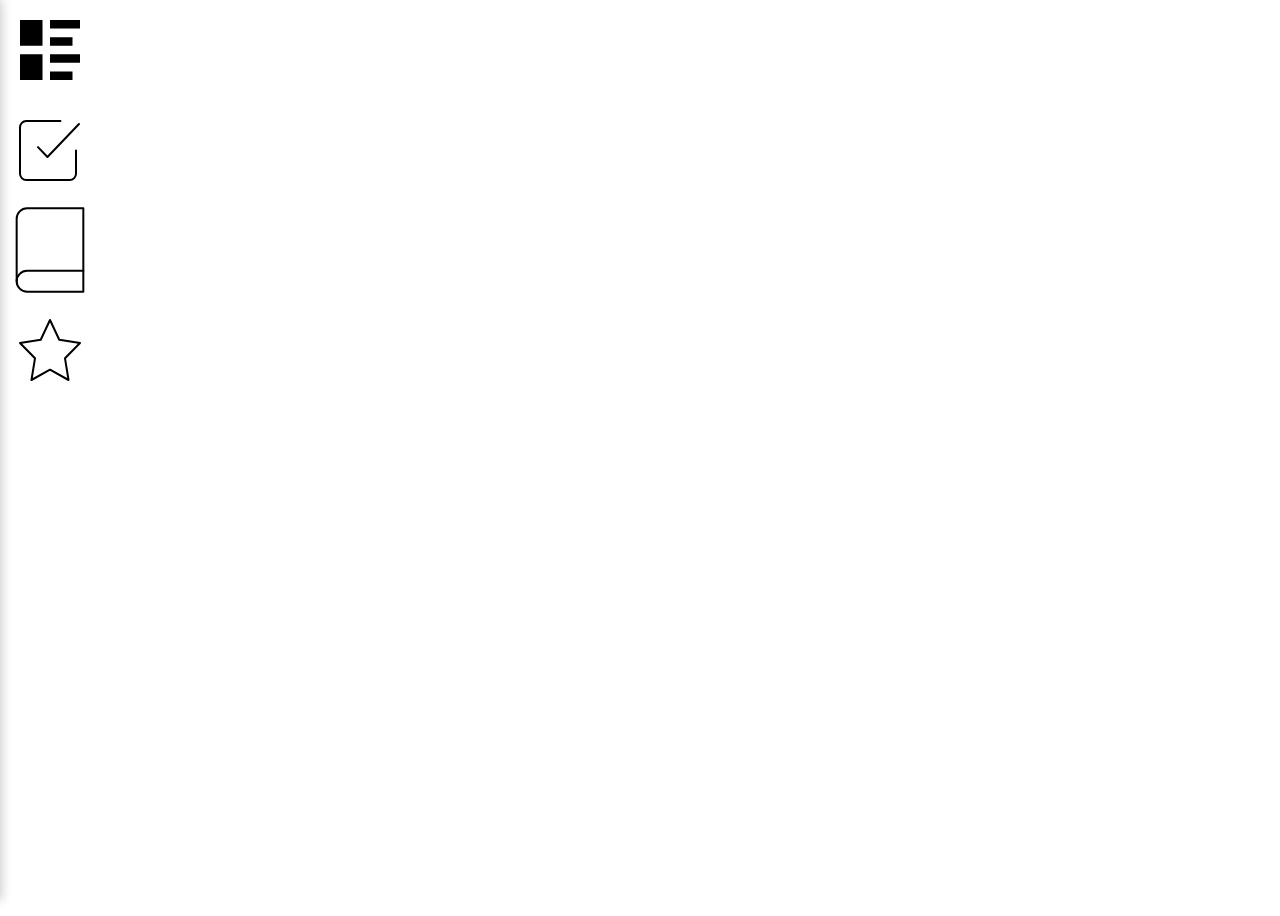
<file: index.html>
<!DOCTYPE html>
<html>
<head>
	<meta charset="utf-8">
	<title>집값리딩</title>
	<link rel="stylesheet" href="./index.css" />
</head>
<body>
	<!-- 전체 지도 크기-->
	<div id="map" style="width:100%;height:100vh;"></div>
	
	<!--좌측 상단 아이콘 4개개-->
	<div id="icon-container" style="position: absolute; top: 0px; left: 0px; width: 100px; height: 100px; fill: #fff; z-index: 100">
		<svg xmlns="http://www.w3.org/2000/svg" width="100" height="100" viewBox="0 0 100 100" fill="none">
			<rect width="100" height="100" fill="white"/>
			<path d="M20 20V45.7143H42.5V20H20ZM50 20V28.5714H80V20H50ZM50 37.1429V45.7143H72.5V37.1429H50ZM20 54.2857V80H42.5V54.2857H20ZM50 54.2857V62.8571H80V54.2857H50ZM50 71.4286V80H72.5V71.4286H50Z" fill="black"/>
			</svg>
	</div>
	<div id="icon-container" style="position: absolute; top: 100px; left: 0px; width: 100px; height: 100px; fill: #fff; z-index: 100">
		<svg xmlns="http://www.w3.org/2000/svg" width="100" height="100" viewBox="0 0 100 100" fill="none">
			<rect width="100" height="100" fill="white"/>
			<path d="M38 47.1L47.4615 57L79 24" stroke="black" stroke-width="2" stroke-linecap="round" stroke-linejoin="round"/>
			<path d="M76 50.5V73.4444C76 75.1831 75.3444 76.8505 74.1776 78.0799C73.0107 79.3093 71.428 80 69.7778 80H26.2222C24.572 80 22.9893 79.3093 21.8224 78.0799C20.6556 76.8505 20 75.1831 20 73.4444V27.5556C20 25.8169 20.6556 24.1495 21.8224 22.9201C22.9893 21.6907 24.572 21 26.2222 21H60.4444" stroke="black" stroke-width="2" stroke-linecap="round" stroke-linejoin="round"/>
			</svg>
	</div>
	<div id="icon-container" style="position: absolute; top: 200px; left: 0px; width: 100px; height: 100px; fill: #fff; z-index: 100">
		<svg xmlns="http://www.w3.org/2000/svg" width="100" height="100" viewBox="0 0 100 100" fill="none">
			<rect width="100" height="100" fill="white"/>
			<path d="M16.6667 81.25C16.6667 78.4873 17.7641 75.8378 19.7176 73.8843C21.6711 71.9308 24.3207 70.8333 27.0833 70.8333H83.3333" stroke="black" stroke-width="2" stroke-linecap="round" stroke-linejoin="round"/>
			<path d="M27.0833 8.33333H83.3333V91.6667H27.0833C24.3207 91.6667 21.6711 90.5692 19.7176 88.6157C17.7641 86.6622 16.6667 84.0127 16.6667 81.25V18.75C16.6667 15.9873 17.7641 13.3378 19.7176 11.3843C21.6711 9.4308 24.3207 8.33333 27.0833 8.33333Z" stroke="black" stroke-width="2" stroke-linecap="round" stroke-linejoin="round"/>
			</svg>
	</div>
	<div id="icon-container" style="position: absolute; top: 300px; left: 0px; width: 100px; height: 100px; fill: #fff; z-index: 100">
		<svg xmlns="http://www.w3.org/2000/svg" width="100" height="100" viewBox="0 0 100 100" fill="none">
			<rect width="100" height="100" fill="white"/>
			<path d="M50 20L59.27 39.7476L80 42.9338L65 58.2965L68.54 80L50 69.7476L31.46 80L35 58.2965L20 42.9338L40.73 39.7476L50 20Z" stroke="black" stroke-width="2" stroke-linecap="round" stroke-linejoin="round"/>
			</svg>
	</div>

	<!--지도의 좌표를 누르면 나타나는 패널 창창-->
	<div id="infoPanel" class="panel hidden">
		<div class="panel-header">
			<h2>정보 패널</h2>
			<button id="closePanel">닫기</button>
		</div>
		<div class="panel-content">
			<!-- 여기에 마커 정보 표시 -->
			<p id="markerInfo">마커 정보를 여기에 표시합니다.</p>
		</div>

		<!--카카오 맵 api-->
	<script src="https://dapi.kakao.com/v2/maps/sdk.js?appkey=fee3a64df18fcc551b1e44c1bf398a22"></script>
	<script src="./index.js"> </script>
</body>
</html>
</file>
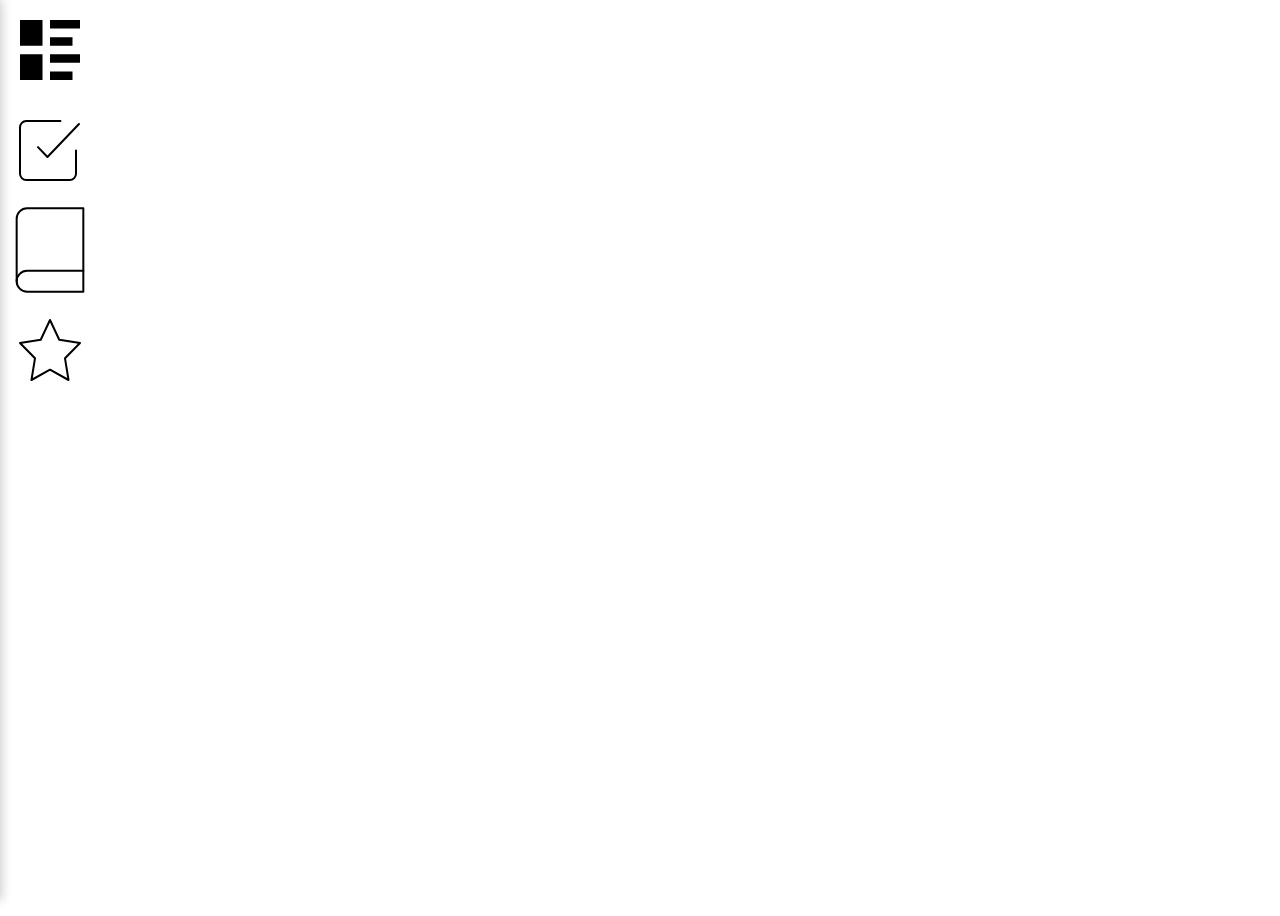
<file: frontend/index.html>
<!DOCTYPE html>
<html>
<head>
	<meta charset="utf-8">
	<title>집값리딩</title>
	<link rel="stylesheet" href="./index.css" />
</head>
<body>
	<!-- 전체 지도 크기-->
	<div id="map" style="width:100%;height:100vh;"></div>
	
	<!--좌측 상단 아이콘 4개개-->
	<div id="icon-container" style="position: absolute; top: 0px; left: 0px; width: 100px; height: 100px; fill: #fff; z-index: 100">
		<svg xmlns="http://www.w3.org/2000/svg" width="100" height="100" viewBox="0 0 100 100" fill="none">
			<rect width="100" height="100" fill="white"/>
			<path d="M20 20V45.7143H42.5V20H20ZM50 20V28.5714H80V20H50ZM50 37.1429V45.7143H72.5V37.1429H50ZM20 54.2857V80H42.5V54.2857H20ZM50 54.2857V62.8571H80V54.2857H50ZM50 71.4286V80H72.5V71.4286H50Z" fill="black"/>
			</svg>
	</div>
	<div id="icon-container" style="position: absolute; top: 100px; left: 0px; width: 100px; height: 100px; fill: #fff; z-index: 100">
		<svg xmlns="http://www.w3.org/2000/svg" width="100" height="100" viewBox="0 0 100 100" fill="none">
			<rect width="100" height="100" fill="white"/>
			<path d="M38 47.1L47.4615 57L79 24" stroke="black" stroke-width="2" stroke-linecap="round" stroke-linejoin="round"/>
			<path d="M76 50.5V73.4444C76 75.1831 75.3444 76.8505 74.1776 78.0799C73.0107 79.3093 71.428 80 69.7778 80H26.2222C24.572 80 22.9893 79.3093 21.8224 78.0799C20.6556 76.8505 20 75.1831 20 73.4444V27.5556C20 25.8169 20.6556 24.1495 21.8224 22.9201C22.9893 21.6907 24.572 21 26.2222 21H60.4444" stroke="black" stroke-width="2" stroke-linecap="round" stroke-linejoin="round"/>
			</svg>
	</div>
	<div id="icon-container" style="position: absolute; top: 200px; left: 0px; width: 100px; height: 100px; fill: #fff; z-index: 100">
		<svg xmlns="http://www.w3.org/2000/svg" width="100" height="100" viewBox="0 0 100 100" fill="none">
			<rect width="100" height="100" fill="white"/>
			<path d="M16.6667 81.25C16.6667 78.4873 17.7641 75.8378 19.7176 73.8843C21.6711 71.9308 24.3207 70.8333 27.0833 70.8333H83.3333" stroke="black" stroke-width="2" stroke-linecap="round" stroke-linejoin="round"/>
			<path d="M27.0833 8.33333H83.3333V91.6667H27.0833C24.3207 91.6667 21.6711 90.5692 19.7176 88.6157C17.7641 86.6622 16.6667 84.0127 16.6667 81.25V18.75C16.6667 15.9873 17.7641 13.3378 19.7176 11.3843C21.6711 9.4308 24.3207 8.33333 27.0833 8.33333Z" stroke="black" stroke-width="2" stroke-linecap="round" stroke-linejoin="round"/>
			</svg>
	</div>
	<div id="icon-container" style="position: absolute; top: 300px; left: 0px; width: 100px; height: 100px; fill: #fff; z-index: 100">
		<svg xmlns="http://www.w3.org/2000/svg" width="100" height="100" viewBox="0 0 100 100" fill="none">
			<rect width="100" height="100" fill="white"/>
			<path d="M50 20L59.27 39.7476L80 42.9338L65 58.2965L68.54 80L50 69.7476L31.46 80L35 58.2965L20 42.9338L40.73 39.7476L50 20Z" stroke="black" stroke-width="2" stroke-linecap="round" stroke-linejoin="round"/>
			</svg>
	</div>

	<!--지도의 좌표를 누르면 나타나는 패널 창창-->
	<div id="infoPanel" class="panel hidden">
		<div class="panel-header">
			<h2>정보 패널</h2>
			<button id="closePanel">닫기</button>
		</div>
		<div class="panel-content">
			<!-- 여기에 마커 정보 표시 -->
			<p id="markerInfo">마커 정보를 여기에 표시합니다.</p>
		</div>

		<!--카카오 맵 api-->
	<script src="https://dapi.kakao.com/v2/maps/sdk.js?appkey=fee3a64df18fcc551b1e44c1bf398a22"></script>
	<script src="./index.js"> </script>
</body>
</html>
</file>
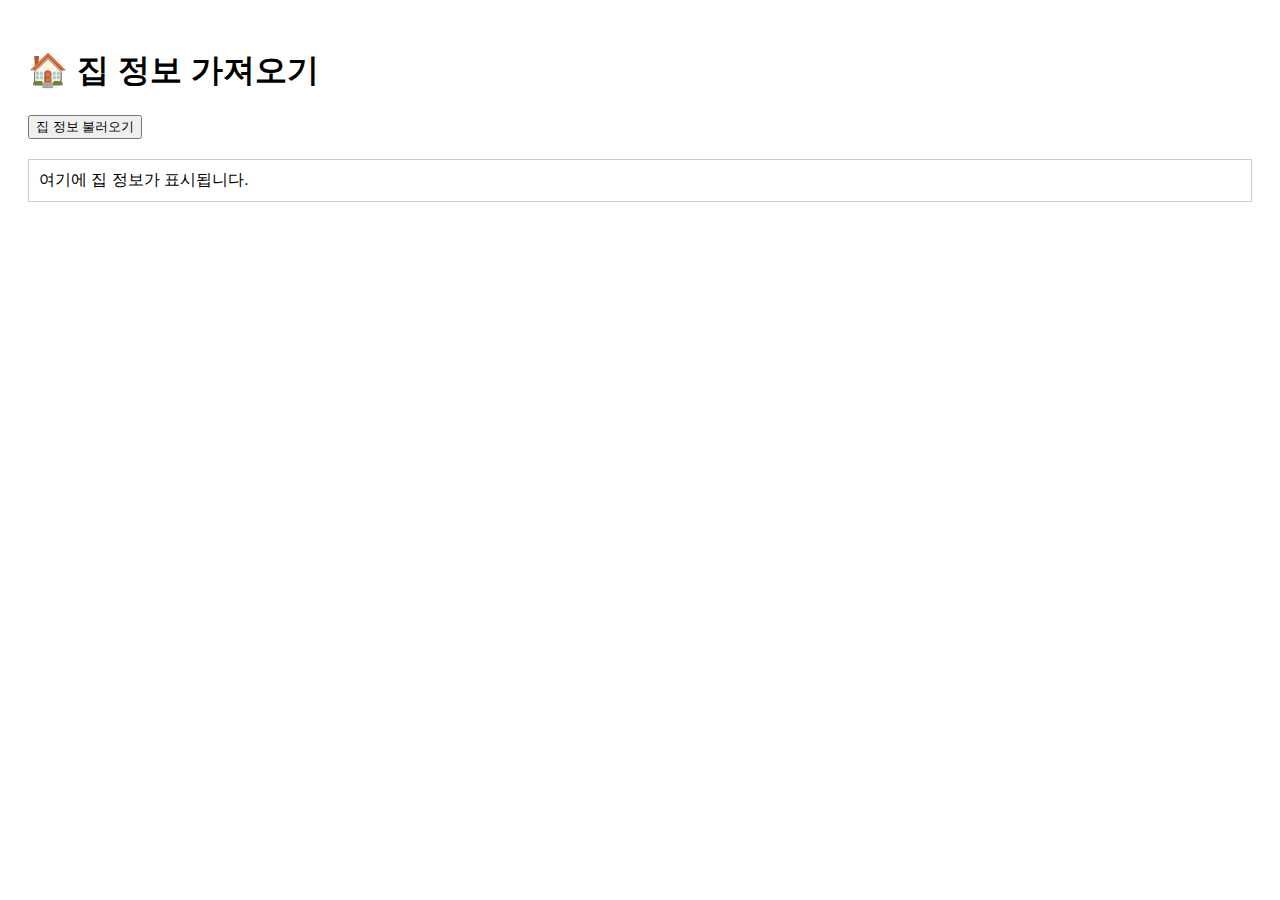
<file: frontend/house.html>
<!DOCTYPE html>
<html lang="ko">
<head>
  <meta charset="UTF-8">
  <title>집 정보 가져오기</title>
  <style>
    body { font-family: Arial, sans-serif; padding: 20px; }
    #house-info { margin-top: 20px; padding: 10px; border: 1px solid #ccc; }
  </style>
</head>
<body>

  <h1>🏠 집 정보 가져오기</h1>
  <button id="load-btn">집 정보 불러오기</button>

  <div id="house-info">여기에 집 정보가 표시됩니다.</div>

  <script>
    document.getElementById("load-btn").addEventListener("click", () => {
      const houseId = 1; // 가져올 집의 ID
      const url = `https://horribly-harmless-quetzal.ngrok-free.app/v1/houses/${houseId}`; // ⚠️ 서버 주소를 바꿔주세요!

      fetch(url)
        .then(response => {
          if (!response.ok) {
            throw new Error("서버 응답 오류!");
          }
          return response.json();
        })
        .then(data => {
          document.getElementById("house-info").innerHTML = `
            <strong>주소:</strong> ${data.juso}<br>
            <strong>보증금:</strong> ${data.deposit}만원<br>
            <strong>월세:</strong> ${data.monthly_rent}만원<br>
            <strong>건축년도:</strong> ${data.build_year}년<br>
            <strong>층수:</strong> ${data.floor}층<br>
            <strong>중개사 연락처:</strong> ${data.broker_phone}
          `;
        })
        .catch(error => {
          document.getElementById("house-info").innerText = `❌ 에러 발생: ${error.message}`;
        });
    });
  </script>

</body>
</html>
</file>
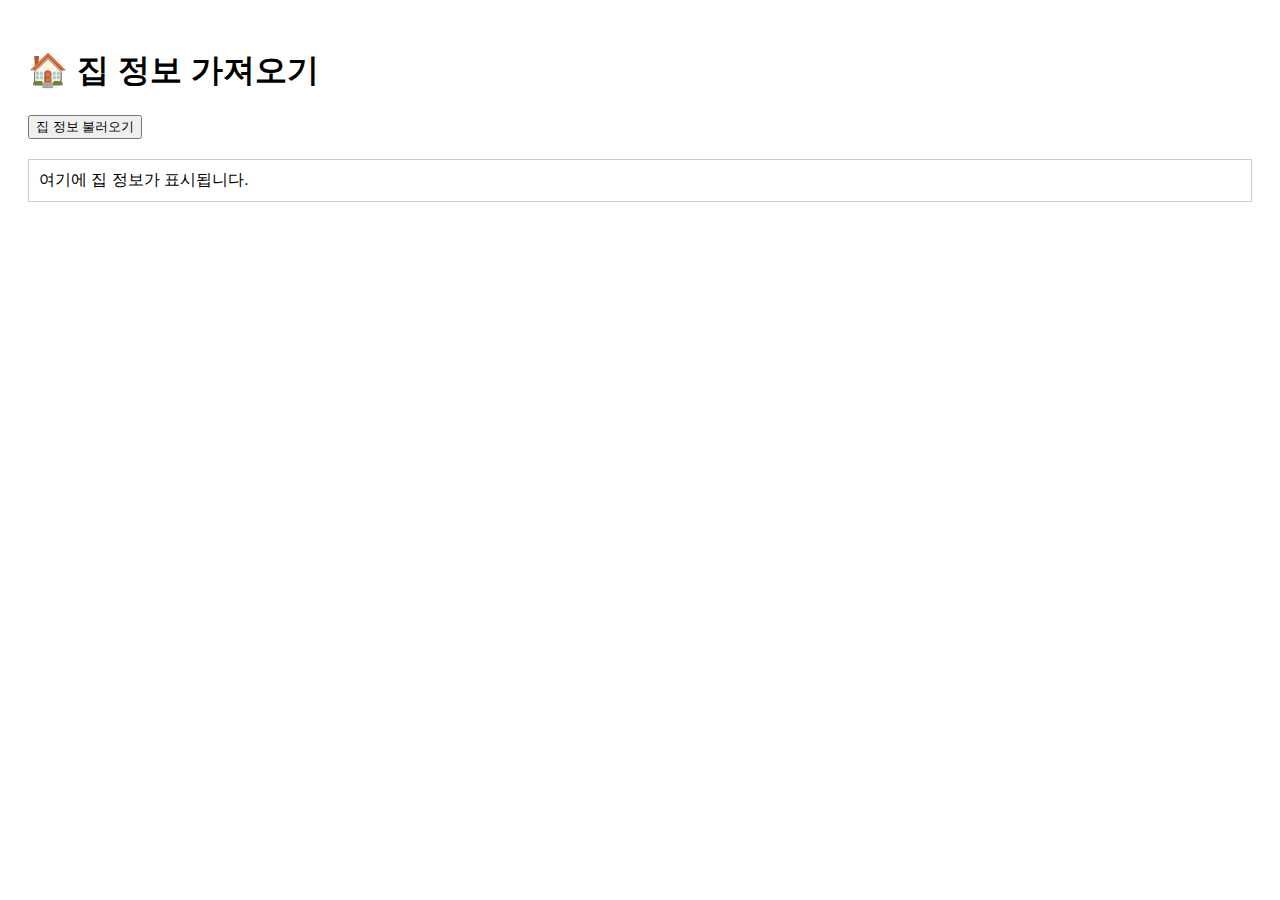
<file: frontend/house2(0303, 백엔드 연결 O).html>
<!DOCTYPE html>
<html lang="ko">
<head>
  <meta charset="UTF-8">
  <title>집 정보 가져오기</title>
  <style>
    body { font-family: Arial, sans-serif; padding: 20px; }
    #house-info { margin-top: 20px; padding: 10px; border: 1px solid #ccc; }
  </style>
</head>
<body>

  <h1>🏠 집 정보 가져오기</h1>
  <button id="load-btn">집 정보 불러오기</button>

  <div id="house-info">여기에 집 정보가 표시됩니다.</div>

  <script>
    document.getElementById("load-btn").addEventListener("click", () => {
    const houseId = 1; // 가져올 집의 ID
    const url = `https://horribly-harmless-quetzal.ngrok-free.app/v1/houses/${houseId}`; // ⚠️ 서버 주소를 바꿔주세요!

    fetch(url, {
        method: 'GET',
        headers: {
            'Content-Type': 'application/json',
            'ngrok-skip-browser-warning': '69420', // 여기에 헤더를 추가합니다.
        },
    })
    .then(response => {
        if (!response.ok) {
            throw new Error("서버 응답 오류!");
        }
        return response.json();
    })
    .then(data => {
        document.getElementById("house-info").innerHTML = `
            <strong>주소:</strong> ${data.juso}<br>
            <strong>보증금:</strong> ${data.deposit}만원<br>
            <strong>월세:</strong> ${data.monthly_rent}만원<br>
            <strong>건축년도:</strong> ${data.build_year}년<br>
            <strong>층수:</strong> ${data.floor}층<br>
            <strong>중개사 연락처:</strong> ${data.broker_phone}
        `;
    })
    .catch(error => {
        document.getElementById("house-info").innerText = `❌ 에러 발생: ${error.message}`;
    });
});

  </script>

</body>
</html>
</file>
<file: index.css>
/* 좌표를 누르면 뜨는 패널*/
.panel {
    position: fixed;
    top: 0;
    left: -480px; /* 숨김 상태 */
    width: 480px;
    height: 100vh;
    background: #fff;
    box-shadow: 2px 0 10px rgba(0, 0, 0, 0.2);
    transition: left 0.3s ease; /* 부드럽게 열림/닫힘 효과 */
    z-index: 999;
    overflow-y: auto;
}

.panel.hidden {
    left: -480px; /* 숨김 상태 */
}

.panel.open {
    left: 0; /* 열린 상태 */
}

.panel-header {
    display: flex;
    justify-content: space-between;
    align-items: center;
    padding: 1rem;
    background-color: #f5f5f5;
    border-bottom: 1px solid #ddd;
}

.panel-content {
    padding: 1rem;
}

/*닫기 버튼*/
button {
    background-color: #ff5a5a;
    color: #fff;
    border: none;
    padding: 0.5rem 1rem;
    cursor: pointer;
    border-radius: 5px;
}

button:hover {
    background-color: #e04a4a;
}
</file>
<file: frontend/index.css>
/* 좌표를 누르면 뜨는 패널*/
.panel {
    position: fixed;
    top: 0;
    left: -480px; /* 숨김 상태 */
    width: 480px;
    height: 100vh;
    background: #fff;
    box-shadow: 2px 0 10px rgba(0, 0, 0, 0.2);
    transition: left 0.3s ease; /* 부드럽게 열림/닫힘 효과 */
    z-index: 999;
    overflow-y: auto;
}

.panel.hidden {
    left: -480px; /* 숨김 상태 */
}

.panel.open {
    left: 0; /* 열린 상태 */
}

.panel-header {
    display: flex;
    justify-content: space-between;
    align-items: center;
    padding: 1rem;
    background-color: #f5f5f5;
    border-bottom: 1px solid #ddd;
}

.panel-content {
    padding: 1rem;
}

/*닫기 버튼*/
button {
    background-color: #ff5a5a;
    color: #fff;
    border: none;
    padding: 0.5rem 1rem;
    cursor: pointer;
    border-radius: 5px;
}

button:hover {
    background-color: #e04a4a;
}
</file>
